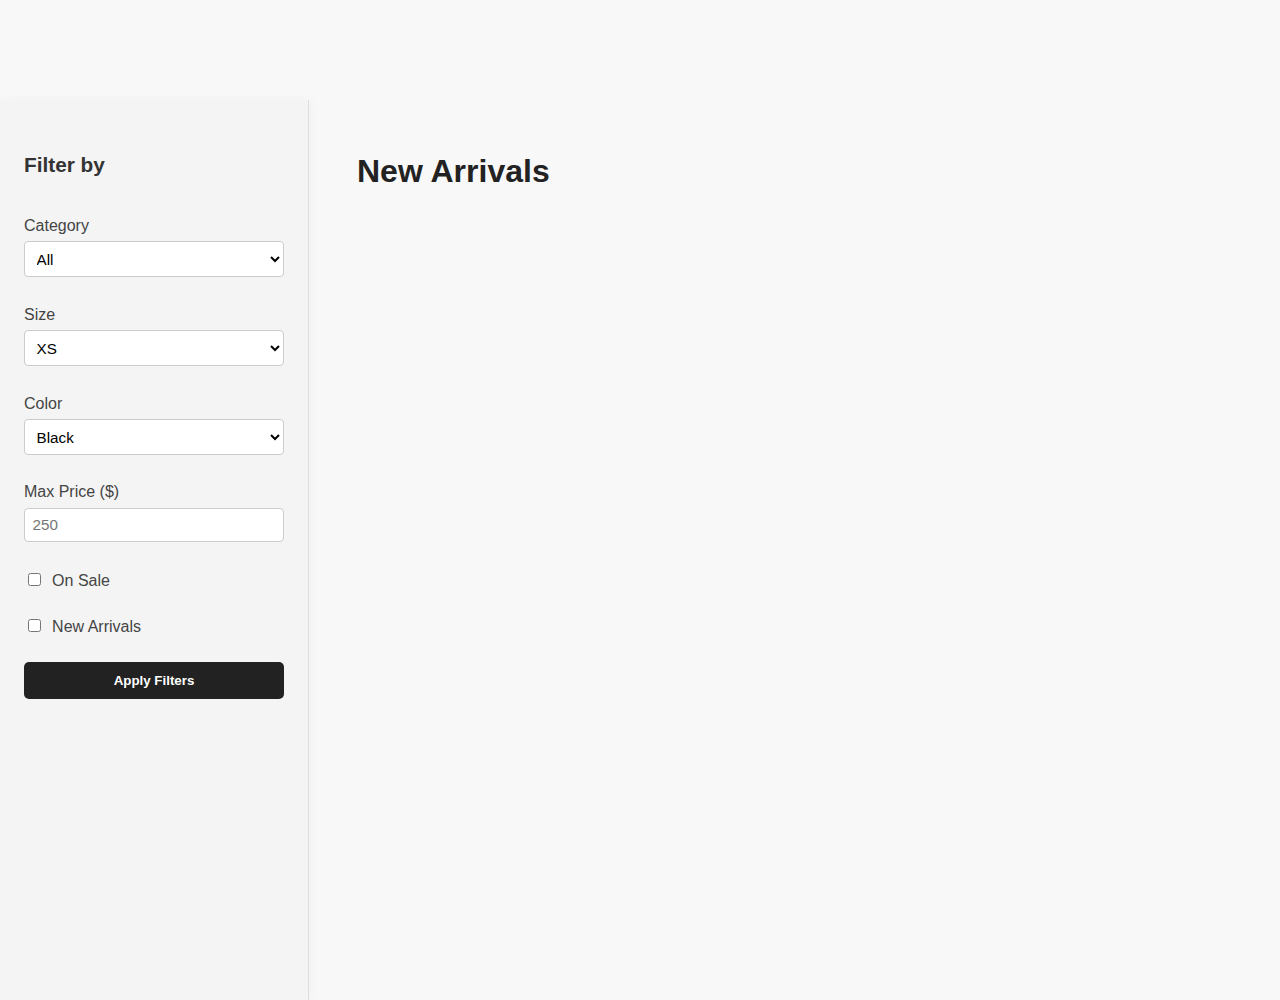
<file: Family.html>
<!DOCTYPE html>
<html lang="en">
<head>
  <meta charset="UTF-8" />
  <meta name="viewport" content="width=device-width, initial-scale=1.0" />
  <title>New Arrivals</title>
  <link rel="stylesheet" href="styles.css" />
</head>
<body>

  <div class="page-container">
    
    <!-- Sidebar -->
    <aside class="product-sidebar">
      <h3>Filter by</h3>
      <form>
        <!-- Category -->
        <label for="category">Category</label>
        <select id="category" name="category">
          <option>All</option>
          <option>Jackets</option>
          <option>Dresses</option>
          <option>T-Shirts</option>
          <option>Accessories</option>
        </select>

        <!-- Size -->
        <label for="size">Size</label>
        <select id="size" name="size">
          <option>XS</option>
          <option>S</option>
          <option>M</option>
          <option>L</option>
          <option>XL</option>
        </select>

        <!-- Color -->
        <label for="color">Color</label>
        <select id="color" name="color">
          <option>Black</option>
          <option>White</option>
          <option>Gray</option>
          <option>Beige</option>
          <option>Red</option>
        </select>

        <!-- Price -->
        <label for="price">Max Price ($)</label>
        <input type="number" id="price" name="price" placeholder="250" />

        <!-- Checkboxes -->
        <label><input type="checkbox" name="saleOnly" /> On Sale</label>
        <label><input type="checkbox" name="newOnly" /> New Arrivals</label>

        <!-- Button -->
        <button type="submit">Apply Filters</button>
      </form>
    </aside>

    <!-- Main Content -->
    <main class="product-content">
      <h1>New Arrivals</h1>
      <div class="product-listing">
        <!-- Product cards will go here -->
      </div>
    </main>
    
  </div>

</body>
</html>
</file>
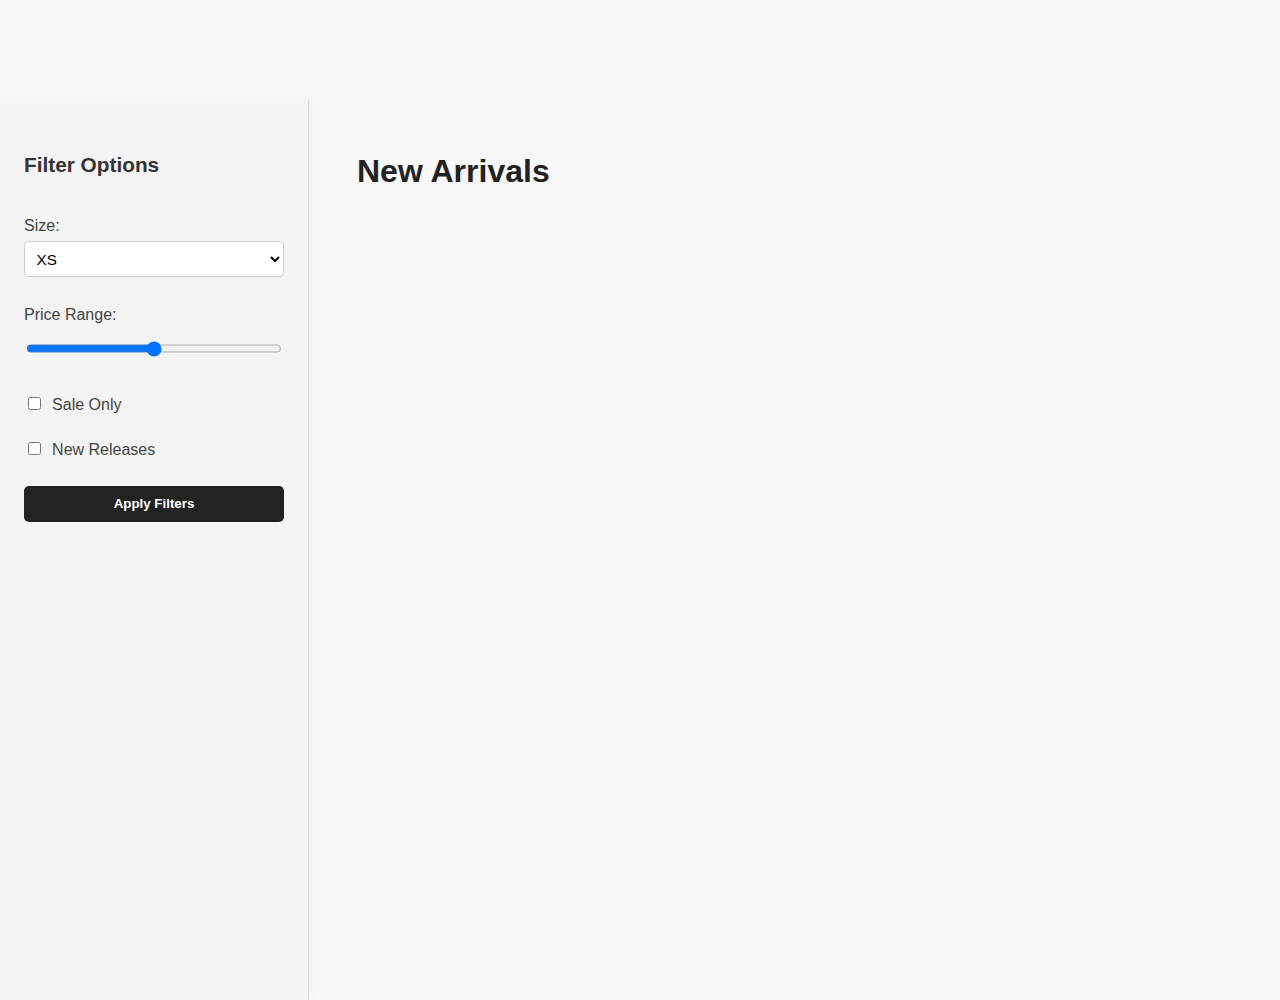
<file: kids.html>
<!DOCTYPE html>
<html lang="en">
<head>
  <meta charset="UTF-8" />
  <meta name="viewport" content="width=device-width, initial-scale=1.0" />
  <title>New Arrivals</title>
  <link rel="stylesheet" href="styles.css" />
</head>
<body>

  <div class="page-container">
    <!-- Sidebar -->
    <aside class="product-sidebar">
      <h3>Filter Options</h3>
      <form>
        <label for="size">Size:</label>
        <select id="size">
          <option>XS</option>
          <option>S</option>
          <option>M</option>
          <option>L</option>
          <option>XL</option>
        </select>

        <label for="price">Price Range:</label>
        <input type="range" id="price" min="10" max="500" />

        <label><input type="checkbox" /> Sale Only</label>
        <label><input type="checkbox" /> New Releases</label>
        <button type="submit">Apply Filters</button>
      </form>
    </aside>

    <!-- Main Content -->
    <main class="product-content">
      <h1>New Arrivals</h1>
      <!-- Products will be listed here -->
    </main>
  </div>

</body>
</html>
</file>
<file: styles.css>
/* Global Styles */
body {
  margin: 0;
  font-family: 'Helvetica Neue', sans-serif;
  background-color: #f8f8f8;
  color: #333;
}

/* Navbar */
.navbar {
  position: fixed;
  top: 0;
  width: 100%;
  display: flex;
  justify-content: space-between;
  align-items: center;
  padding: 20px;
  backdrop-filter: blur(12px);
  background-color: rgba(255, 255, 255, 0.7);
  border-bottom: 1px solid rgba(255, 255, 255, 0.2);
  z-index: 10;
}

.logo-img {
  height: 80px;
  width: auto;
}

.nav-links {
  list-style: none;
  display: flex;
  gap: 1.5em;
}

.nav-links a {
  text-decoration: none;
  color: #333;
  font-weight: 500;
}

/* Slideshow Section */
.image-slideshow {
  margin-top: 100px;
  position: relative;
  width: 100%;
  height: 600px;
  overflow: hidden;
}

.slide {
  position: absolute;
  top: 0;
  left: 0;
  width: 100%;
  height: 100%;
  object-fit: cover;
  opacity: 0;
  transition: opacity 1.5s ease-in-out;
}

.slide.active {
  opacity: 1;
  z-index: 1;
}

/* Hero Section */
.hero {
  padding: 6em 1em 2em;
  background-color: rgba(255, 255, 255, 0.95);
  text-align: center;
}

.hero-text {
  background-color: rgba(255, 255, 255, 0.8);
  padding: 2em;
  border-radius: 10px;
}

/* CTA Button */
.cta-button {
  margin-top: 1em;
  padding: 0.8em 1.5em;
  background-color: #333;
  color: #fff;
  text-decoration: none;
  border-radius: 5px;
}

/* Featured Products */
.featured {
  padding: 3em 2em;
}

.collection-grid {
  display: flex;
  gap: 2em;
  justify-content: center;
  flex-wrap: wrap;
}

.item {
  width: 200px;
  text-align: center;
}

.item img {
  width: 100%;
  height: auto;
  border-radius: 6px;
}

/* Footer */
footer {
  text-align: center;
  padding: 2em 1em;
  background-color: #eee;
  font-size: 0.9em;
  margin-top: 2em;
}

/* Page Layout */
.page-container {
  display: flex;
  min-height: 100vh;
  margin-top: 100px; /* adjust for fixed navbar */
}

/* Sidebar Filter Styling */
.product-sidebar {
  width: 260px;
  padding: 2em 1.5em;
  background-color: #f4f4f4;
  border-right: 1px solid #ddd;
  box-shadow: 2px 0 10px rgba(0, 0, 0, 0.03);
}

.product-sidebar h3 {
  font-size: 1.3em;
  margin-bottom: 1em;
  color: #333;
}

.product-sidebar form {
  display: flex;
  flex-direction: column;
}

.product-sidebar label {
  margin-top: 1.2em;
  margin-bottom: 0.4em;
  font-weight: 500;
  color: #444;
}

.product-sidebar select,
.product-sidebar input[type="number"],
.product-sidebar input[type="range"] {
  padding: 0.5em;
  font-size: 0.95em;
  border: 1px solid #ccc;
  border-radius: 4px;
  background-color: #fff;
  margin-bottom: 0.6em;
}

.product-sidebar input[type="checkbox"] {
  margin-right: 0.5em;
}

.product-sidebar button {
  margin-top: 1.5em;
  padding: 0.8em;
  background-color: #222;
  color: white;
  border: none;
  border-radius: 5px;
  cursor: pointer;
  font-weight: bold;
  transition: background-color 0.3s ease;
}

.product-sidebar button:hover {
  background-color: #444;
}

/* Main Content Area */
.product-content {
  flex: 1;
  padding: 2em 3em;
}

.product-content h1 {
  font-size: 2em;
  margin-bottom: 1em;
  color: #222;
}

.product-listing {
  display: flex;
  flex-wrap: wrap;
  gap: 2em;
}
</file>
